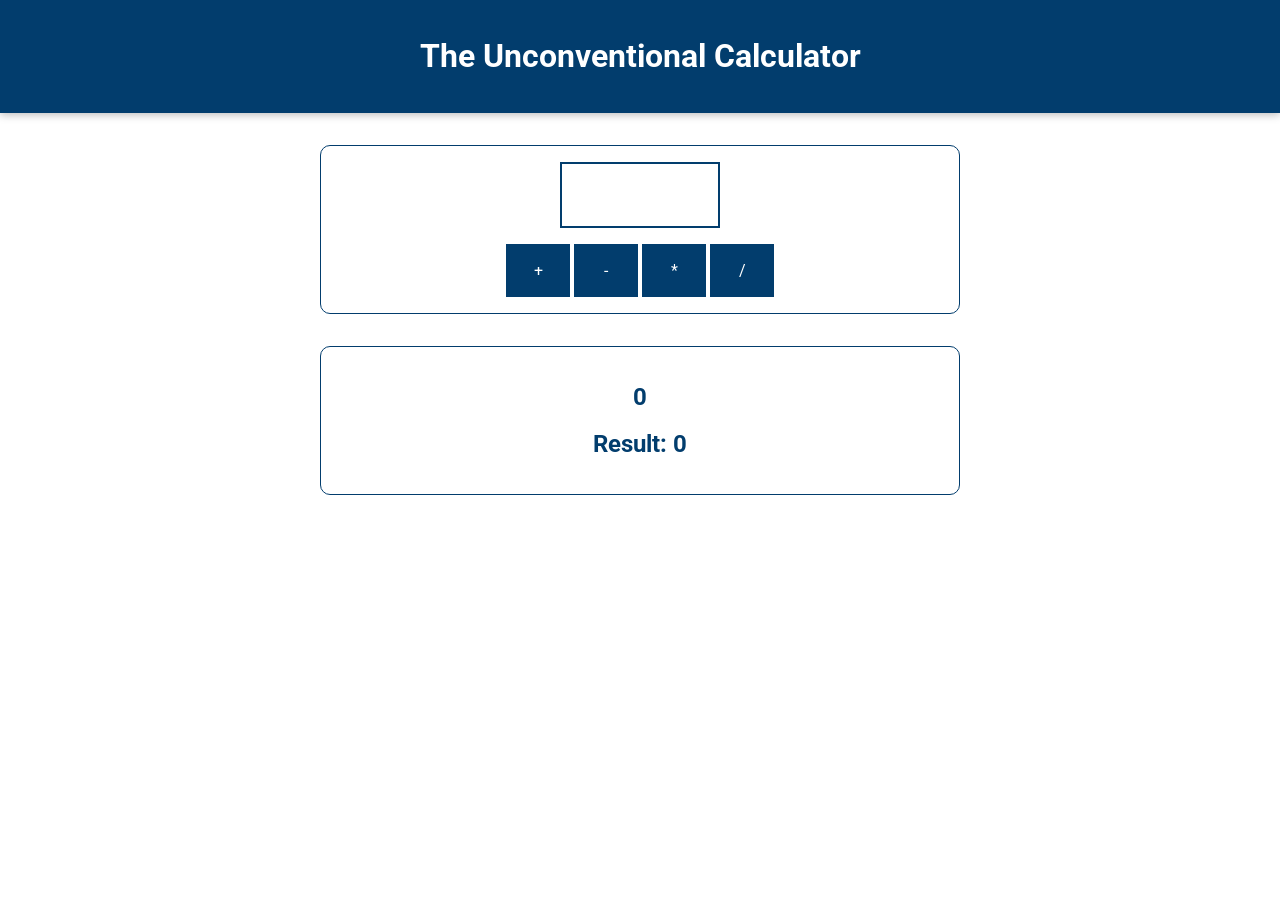
<file: index.html>
<!DOCTYPE html>
<html lang="en">
  <head>
    <meta charset="UTF-8" />
    <meta name="viewport" content="width=device-width, initial-scale=1.0" />
    <meta http-equiv="X-UA-Compatible" content="ie=edge" />
    <title>Basics</title>
    <link
      href="https://fonts.googleapis.com/css?family=Roboto:400,700&display=swap"
      rel="stylesheet"
    />
    <link rel="stylesheet" href="assets/styles/app.css" />
  </head>
  <body>
    <header>
      <h1>The Unconventional Calculator</h1>
    </header>

    <section id="calculator">
      <input type="number" id="input-number" />
      <div id="calc-actions">
        <button type="button" id="btn-add">+</button>
        <button type="button" id="btn-subtract">-</button>
        <button type="button" id="btn-multiply">*</button>
        <button type="button" id="btn-divide">/</button>
      </div>
    </section>
    <section id="results">
      <h2 id="current-calculation">0</h2>
      <h2>Result: <span id="current-result">0</span></h2>
    </section>
  </body>
</html>
</file>
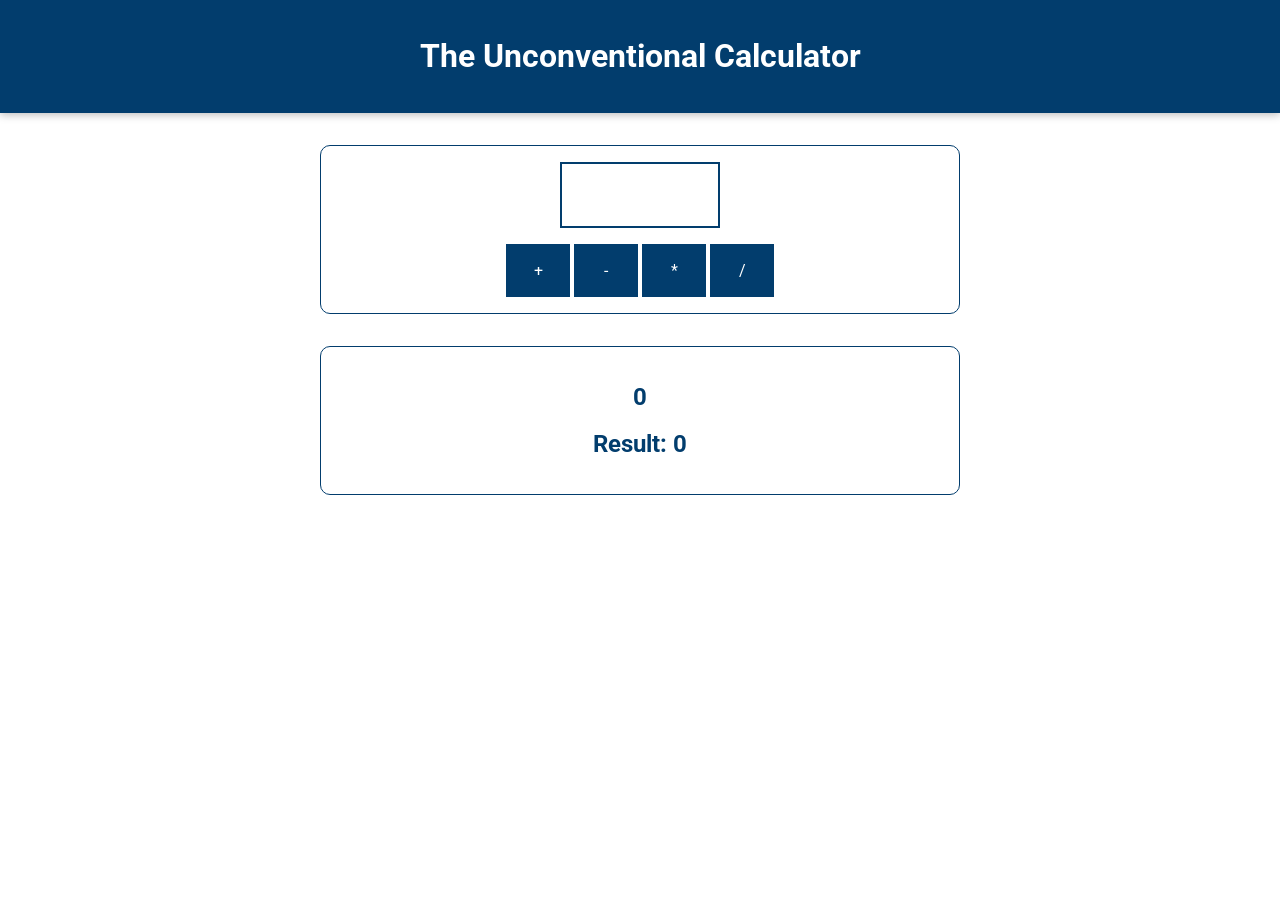
<file: test1/index.html>
<!DOCTYPE html>
<html lang="en">
  <head>
    <meta charset="UTF-8" />
    <meta name="viewport" content="width=device-width, initial-scale=1.0" />
    <meta http-equiv="X-UA-Compatible" content="ie=edge" />
    <title>Basics</title>
    <link
      href="https://fonts.googleapis.com/css?family=Roboto:400,700&display=swap"
      rel="stylesheet"
    />
    <link rel="stylesheet" href="assets/styles/app.css" />
   
  </head>
  <body>
    <header>
      <h1>The Unconventional Calculator</h1>
    </header>

    <section id="calculator">
      <input type="number" id="input-number" />
      <div id="calc-actions">
        <button type="button" id="btn-add">+</button>
        <button type="button" id="btn-subtract">-</button>
        <button type="button" id="btn-multiply">*</button>
        <button type="button" id="btn-divide">/</button>
      </div>
    </section>
    <section id="results">
      <h2 id="current-calculation">0</h2>
      <h2>Result: <span id="current-result">0</span></h2>
    </section>
    <script src="assets/scripts/vendor.js"></script>
    <script src="assets/scripts/app.js"></script>
  </body>
</html>
</file>
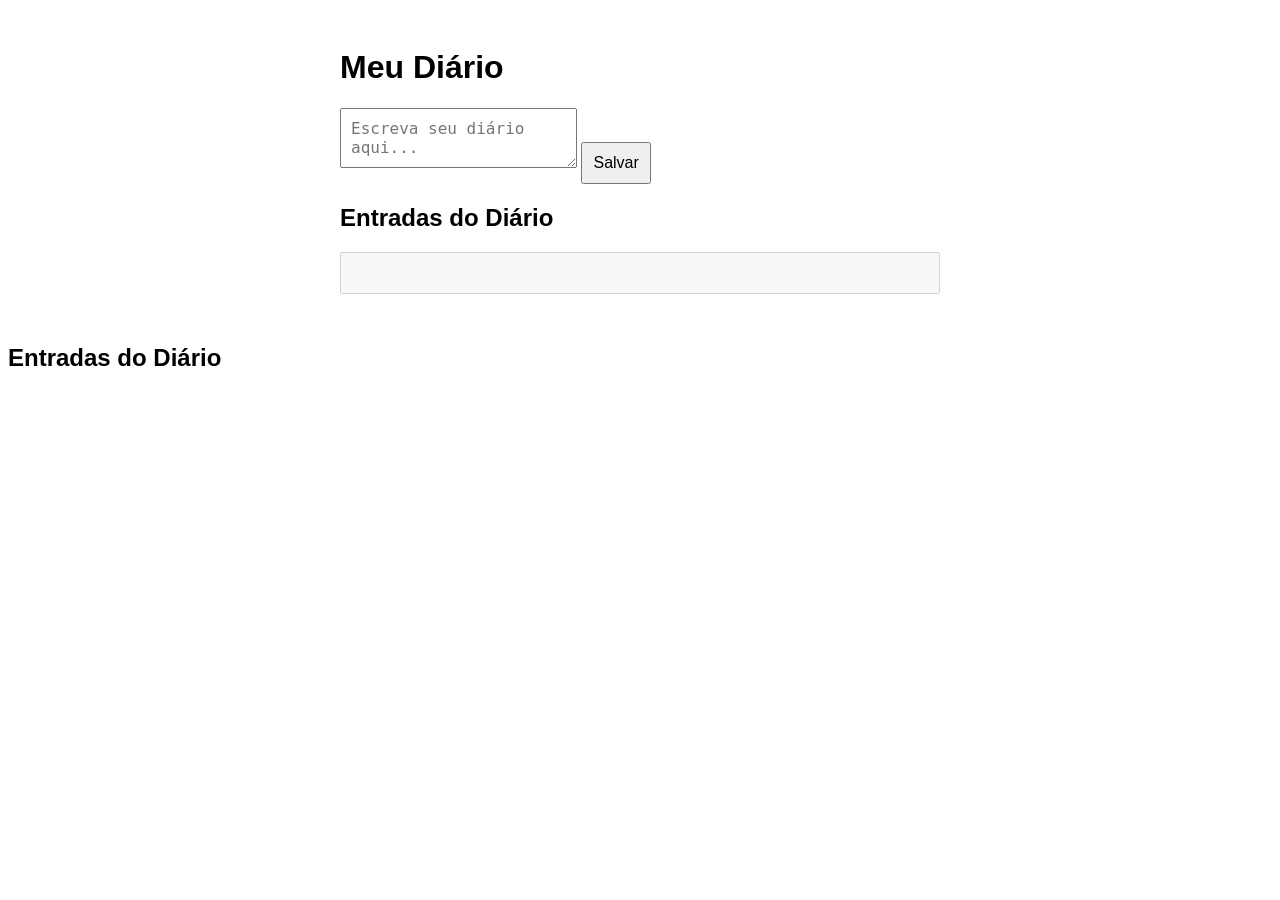
<file: meu-diario/public/index.html>
<!-- public/index.html -->
<!DOCTYPE html>
<html lang="pt">
<head>
    <meta charset="UTF-8">
    <title>Diário</title>
    <link rel="stylesheet" href="styles.css">
</head>
<body>
    <div id="diary-container">
        <h1>Meu Diário</h1>
        <form id="diary-form">
            <textarea id="diary-entry" placeholder="Escreva seu diário aqui..."></textarea>
            <button type="submit">Salvar</button>
        </form>
        <div id="calendar"></div>
        <div id="entries">
            <h2>Entradas do Diário</h2>
            <ul id="entries-list"></ul>
        </div>
        <div id="calculator">
            <input type="text" id="calc-display" disabled>
            <div id="calc-buttons">
                <!-- Botões da calculadora -->
            </div>
        </div>
    </div>
    <!-- public/index.html -->
    <div id="entries">
        <h2>Entradas do Diário</h2>
            <ul id="entries-list"></ul>
    </div>

    <script src="scripts.js"></script>
</body>
</html>
</file>
<file: assets/styles/app.css>
* {
  box-sizing: border-box;
}

html {
  font-family: 'Roboto', open-sans;
}

body {
  margin: 0;
}

header {
  background: #023d6d;
  color: white;
  padding: 1rem;
  text-align: center;
  box-shadow: 0 2px 8px rgba(0, 0, 0, 0.26);
  width: 100%;
}

#results,
#calculator {
  margin: 2rem auto;
  width: 40rem;
  max-width: 90%;
  border: 1px solid #023d6d;
  border-radius: 10px;
  padding: 1rem;
  color: #023d6d;
}

#results {
  text-align: center;
}

#calculator input {
  font: inherit;
  font-size: 3rem;
  border: 2px solid #023d6d;
  width: 10rem;
  padding: 0.15rem;
  margin: auto;
  display: block;
  color: #023d6d;
  text-align: center;
}

#calculator input:focus {
  outline: none;
}

#calculator button {
  font: inherit;
  background: #023d6d;
  color: white;
  border: 1px solid #023d6d;
  padding: 1rem;
  cursor: pointer;
}

#calculator button:focus {
  outline: none;
}

#calculator button:hover,
#calculator button:active {
  background: #084f88;
  border-color: #084f88;
}

#calc-actions button {
  width: 4rem;
}

#calc-actions {
  margin-top: 1rem;
  text-align: center;
}
</file>
<file: test1/assets/styles/app.css>
* {
  box-sizing: border-box;
}

html {
  font-family: 'Roboto', open-sans;
}

body {
  margin: 0;
}

header {
  background: #023d6d;
  color: white;
  padding: 1rem;
  text-align: center;
  box-shadow: 0 2px 8px rgba(0, 0, 0, 0.26);
  width: 100%;
}

#results,
#calculator {
  margin: 2rem auto;
  width: 40rem;
  max-width: 90%;
  border: 1px solid #023d6d;
  border-radius: 10px;
  padding: 1rem;
  color: #023d6d;
}

#results {
  text-align: center;
}

#calculator input {
  font: inherit;
  font-size: 3rem;
  border: 2px solid #023d6d;
  width: 10rem;
  padding: 0.15rem;
  margin: auto;
  display: block;
  color: #023d6d;
  text-align: center;
}

#calculator input:focus {
  outline: none;
}

#calculator button {
  font: inherit;
  background: #023d6d;
  color: white;
  border: 1px solid #023d6d;
  padding: 1rem;
  cursor: pointer;
}

#calculator button:focus {
  outline: none;
}

#calculator button:hover,
#calculator button:active {
  background: #084f88;
  border-color: #084f88;
}

#calc-actions button {
  width: 4rem;
}

#calc-actions {
  margin-top: 1rem;
  text-align: center;
}
</file>
<file: meu-diario/public/styles.css>
/* styles.css */
body {
    font-family: Arial, sans-serif;
}
#diary-container {
    max-width: 600px;
    margin: 0 auto;
    padding: 20px;
}
#diary-form {
    margin-bottom: 20px;
}
#calendar {
    margin-bottom: 20px;
}
#calculator {
    display: flex;
    flex-direction: column;
}
#calc-display {
    margin-bottom: 10px;
}
#calc-buttons {
    display: grid;
    grid-template-columns: repeat(4, 1fr);
    gap: 10px;
}
button, input[type="text"], textarea {
    padding: 10px;
    font-size: 16px;
}
</file>
